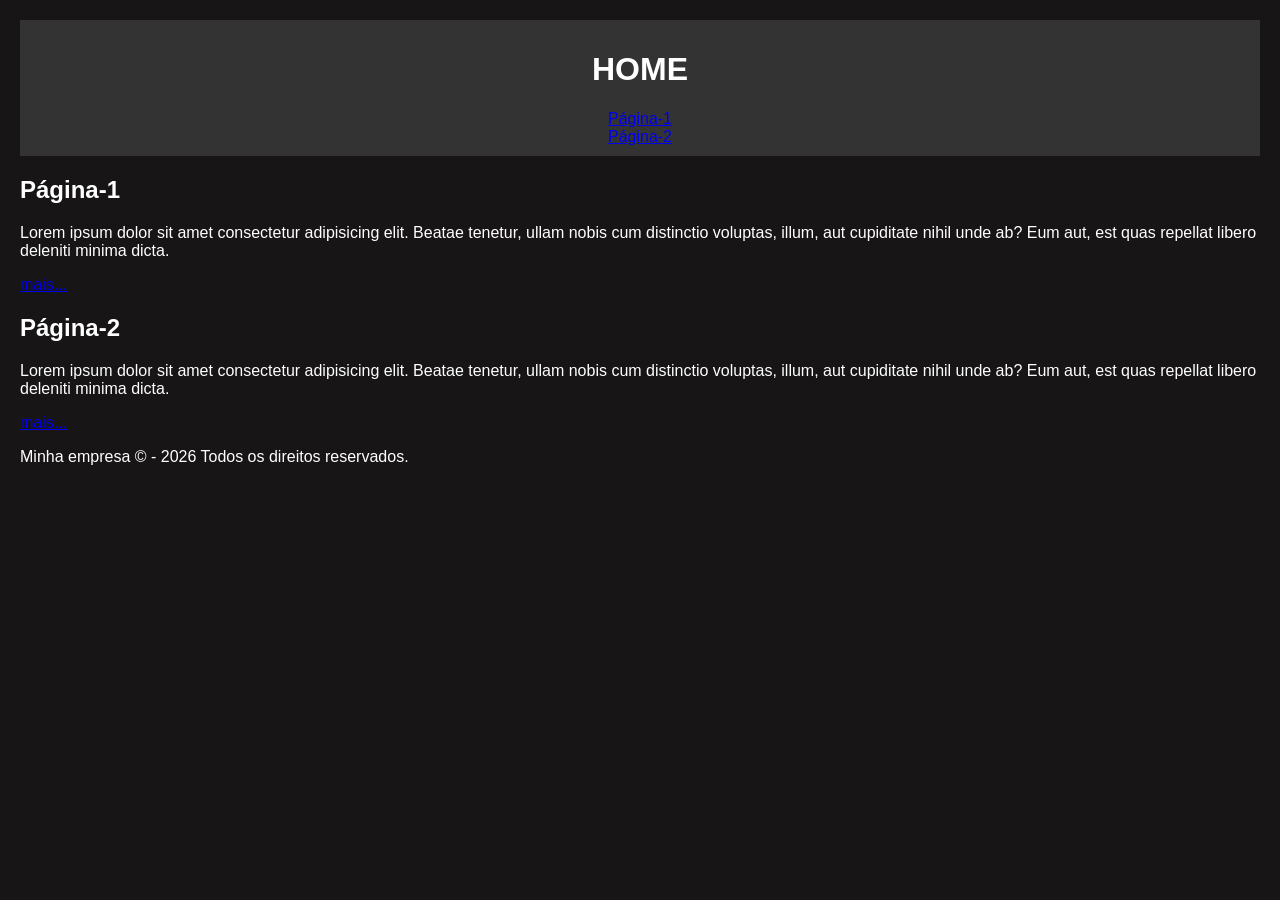
<file: index.html>
<!doctype html>
<html lang="pt-br">
  <head>
    <meta charset="UTF-8" />
    <meta name="viewport" content="width=device-width, initial-scale=1.0" />
    <title>Página Inicial</title>
    <link rel="icon" href="./img/favicon.png" />
    <link rel="stylesheet" href="./css/style.css" />
  </head>
  <body>
    <header>
      <h1>HOME</h1>
      <nav>
        <ul>
          <li><a href="./pagina1.html">Página-1</a></li>
          <li><a href="./pagina2/pagina2.html">Página-2</a></li>
        </ul>
      </nav>
    </header>

    <main>
      <section>
        <h2>Página-1</h2>
        <p>
          Lorem ipsum dolor sit amet consectetur adipisicing elit. Beatae
          tenetur, ullam nobis cum distinctio voluptas, illum, aut cupiditate
          nihil unde ab? Eum aut, est quas repellat libero deleniti minima
          dicta.
        </p>
        <a href="./pagina1.html">mais...</a>
      </section>

      <section>
        <h2>Página-2</h2>
        <p>
          Lorem ipsum dolor sit amet consectetur adipisicing elit. Beatae
          tenetur, ullam nobis cum distinctio voluptas, illum, aut cupiditate
          nihil unde ab? Eum aut, est quas repellat libero deleniti minima
          dicta.
        </p>
        <a href="./pagina2/pagina2.html">mais...</a>
      </section>
    </main>

    <footer>
      <p>Minha empresa &copy; - 2026 Todos os direitos reservados.</p>
    </footer>
  </body>
</html>
</file>
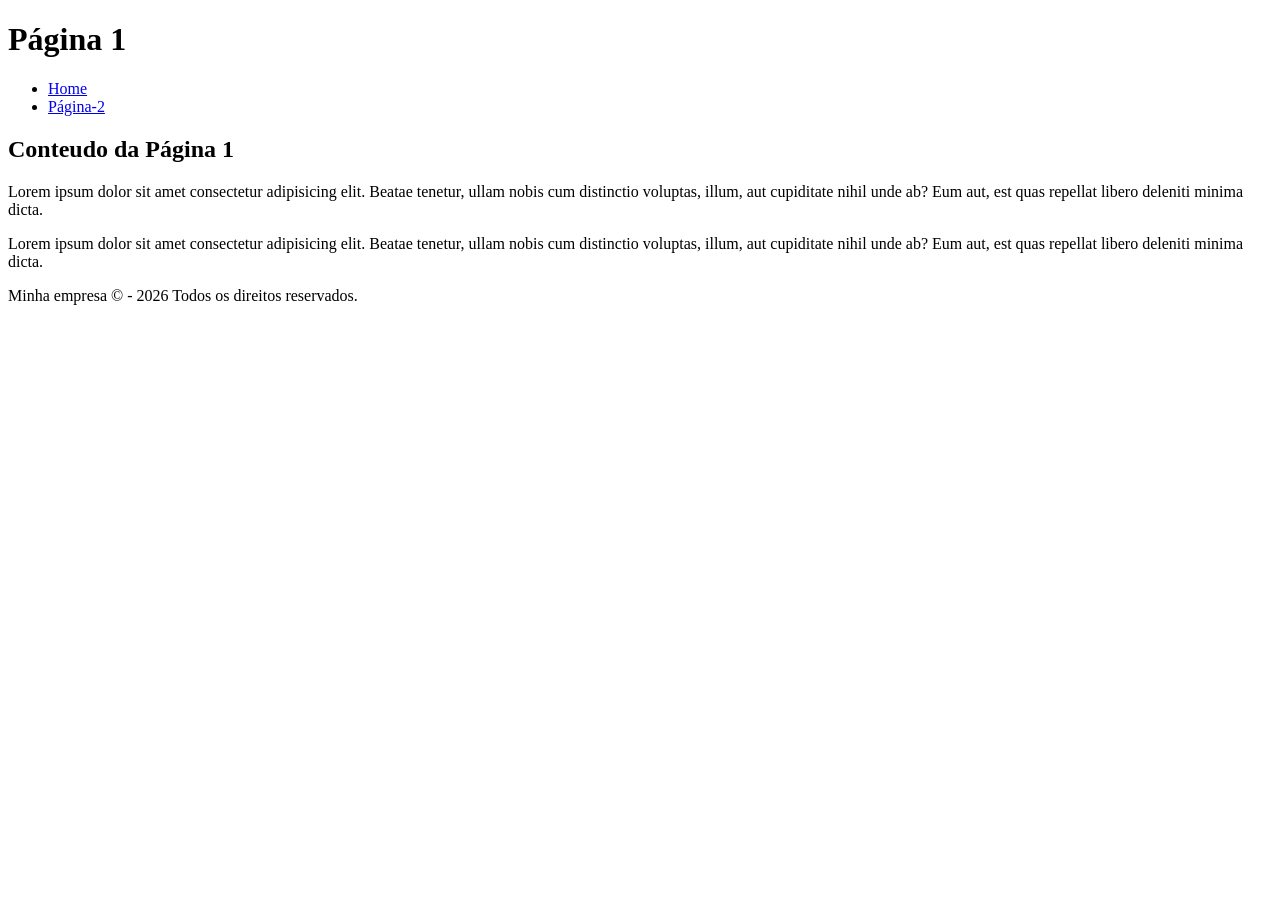
<file: pagina1.html>
<!DOCTYPE html>
<html lang="pt-br">
<head>
	<meta charset="UTF-8">
	<meta name="viewport" content="width=device-width, initial-scale=1.0">
	<title>Página 1</title>
</head>
<body>
	<header>
		<h1>Página 1</h1>
		<nav>
			<ul>
				<li><a href="./index.html">Home</a></li>
				<li><a href="./pagina2/pagina2.html">Página-2</a></li>
			</ul>
		</nav>
	</header>

	<main>
		<section>
			<h2>Conteudo da Página 1</h2>
			<p>Lorem ipsum dolor sit amet consectetur adipisicing elit. Beatae tenetur, ullam nobis cum distinctio voluptas, illum, aut cupiditate nihil unde ab? Eum aut, est quas repellat libero deleniti minima dicta.</p>

            <p>Lorem ipsum dolor sit amet consectetur adipisicing elit. Beatae tenetur, ullam nobis cum distinctio voluptas, illum, aut cupiditate nihil unde ab? Eum aut, est quas repellat libero deleniti minima dicta.</p>
		</section>
	</main>

	<footer>
		<p>Minha empresa &copy; - 2026 Todos os direitos reservados.</p>
	</footer>
</body>
</html>
</file>
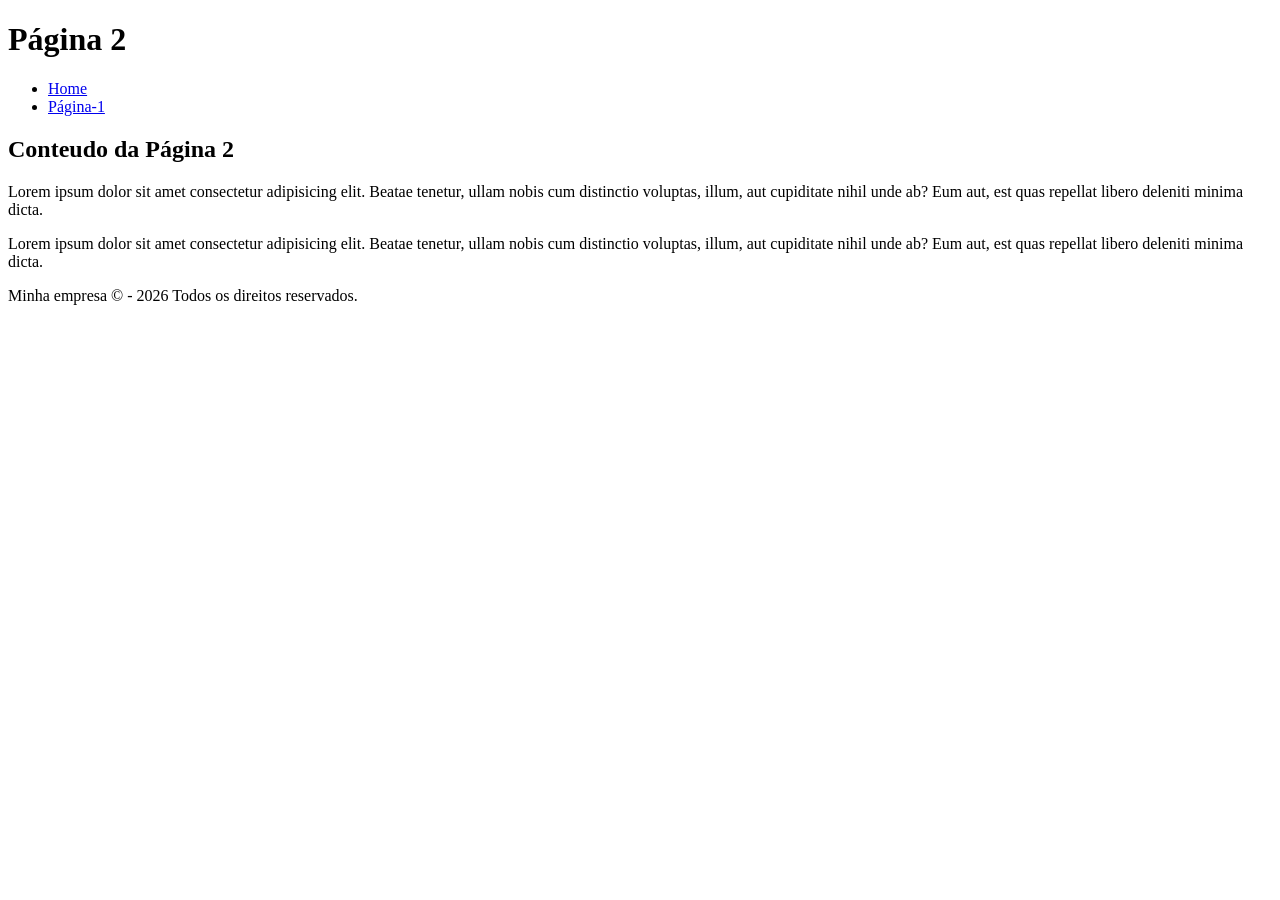
<file: pagina2/pagina2.html>
<!doctype html>
<html lang="pt-br">
  <head>
    <meta charset="UTF-8" />
    <meta name="viewport" content="width=device-width, initial-scale=1.0" />
    <title>Página 2</title>
  </head>
  <body>
    <header>
      <h1>Página 2</h1>
      <nav>
        <ul>
          <li>
            <a href="../index.html">Home</a>
          </li>
          <li>
            <a href="../pagina1.html">Página-1</a>
          </li>
        </ul>
      </nav>
    </header>

    <main>
      <section>
        <h2>Conteudo da Página 2</h2>
        <p>
          Lorem ipsum dolor sit amet consectetur adipisicing elit. Beatae
          tenetur, ullam nobis cum distinctio voluptas, illum, aut cupiditate
          nihil unde ab? Eum aut, est quas repellat libero deleniti minima
          dicta.
        </p>

        <p>
          Lorem ipsum dolor sit amet consectetur adipisicing elit. Beatae
          tenetur, ullam nobis cum distinctio voluptas, illum, aut cupiditate
          nihil unde ab? Eum aut, est quas repellat libero deleniti minima
          dicta.
        </p>
      </section>
    </main>

    <footer>
      <p>Minha empresa &copy; - 2026 Todos os direitos reservados.</p>
    </footer>
  </body>
</html>
</file>
<file: css/style.css>
/* COMENTARIO EM CSS */

/******  ESTILOS GERAIS ******/
/* p, h2 {
  color: blue;
  font-size: 20px;
  font-weight: bold;
  text-align: center;
} */

/* section p {
  color: blue;
  font-size: 20px;
  font-weight: bold;
  text-align: center;
} */

/* TRABALHANDO ESTILO DO BODY */
body {
  background-color: #171515;
  color: #fff;
  font-family: Arial, sans-serif;
  margin: 0;
  padding: 20px;
}

header {
  background-color: #333;
  padding: 10px;
  text-align: center;
}

header nav ul {
  list-style: none;
  padding: 0;
  margin: 0;
}
</file>
